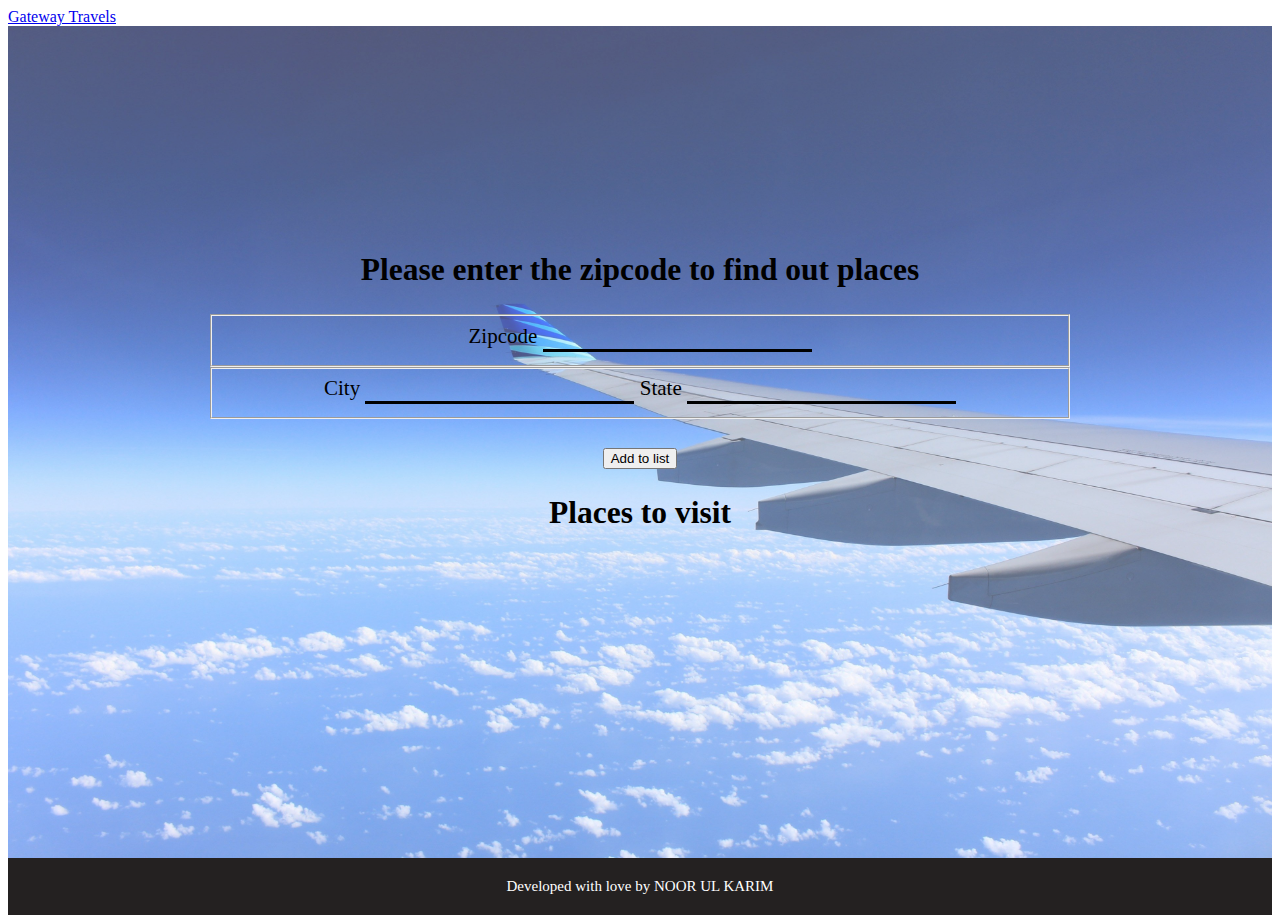
<file: zipcode.html>
<!DOCTYPE html>
<html lang="en">
  <head>
    <link
      href="https://cdn.jsdelivr.net/npm/bootstrap@5.1.3/dist/css/bootstrap.min.css"
      rel="stylesheet"
      integrity="sha384-1BmE4kWBq78iYhFldvKuhfTAU6auU8tT94WrHftjDbrCEXSU1oBoqyl2QvZ6jIW3"
      crossorigin="anonymous"
    />
    <link rel="stylesheet" href="style.css" />
    <meta charset="UTF-8" />
    <meta http-equiv="X-UA-Compatible" content="IE=edge" />
    <meta name="viewport" content="width=device-width, initial-scale=1.0" />
    <title>Zipcode-Find new Places</title>
    <script
      type="text/javascript"
      src="//ajax.googleapis.com/ajax/libs/jquery/2.0.0/jquery.min.js"
    ></script>
  </head>
  <body>
    <nav class="navbar navbar-expand-lg navbar-dark bg-dark">
      <div class="container-fluid">
        <a class="navbar-brand" href="index.html">Gateway Travels</a>
        <div class="collapse navbar-collapse" id="navbarTogglerDemo03"></div>
      </div>
    </nav>
    <div class="sec1">
      <div class="container">
        <div class="row">
          <div class="col-4"></div>
          <div class="col">
            <h2>Please enter the zipcode to find out places</h2>
            <form>
              <div class="form-group">
                <fieldset id="zipset">
                  <label for="zip" id="ziplabel" required="required"
                    >Zipcode</label
                  >
                  <input id="zip" type="number" class="form-control" />
                </fieldset>

                <fieldset id="csset">
                  <label for="city" id="citylabel" required>City</label>
                  <input id="city" type="text" class="form-control" />
                  <label for="state" id="statelabel" required>State</label>
                  <input id="state" type="text" class="form-control" />
                </fieldset>
              </div>
              <br />
              <div id="error"></div>
              <button type="button" id="button" class="btn btn-primary">
                Add to list
              </button>
            </form>
          </div>
          <div class="col-4">
            <h2>Places to visit</h2>
            <div id="results">
              <ol></ol>
            </div>

            <div class="col">
              <p id="resultsExpl"></p>
            </div>
            <div class="col"><div id="registerbtn"></div></div>
          </div>
        </div>
      </div>
    </div>
  </body>
  <footer
    style="
      text-align: center;
      font-size: 15px;
      background-color: rgb(36, 33, 33);
      color: white;
      padding: 20px 0px 20px 0px;
    "
  >
    Developed with love by NOOR UL KARIM
  </footer>
  <script
    src="https://cdn.jsdelivr.net/npm/bootstrap@5.1.3/dist/js/bootstrap.bundle.min.js"
    integrity="sha384-ka7Sk0Gln4gmtz2MlQnikT1wXgYsOg+OMhuP+IlRH9sENBO0LRn5q+8nbTov4+1p"
    crossorigin="anonymous"
  ></script>
  <script src="script.js"></script>
</html>
</file>
<file: style.css>
li {
  margin: 10px 10px 10px 10px;
  text-align: left;
}

li span.first {
  background: rgb(5, 61, 212);
  color: white;
  padding: 5px 10px;
  margin-right: 3px;
  -moz-border-radius: 5px;
  -webkit-border-radius: 5px;
  border-radius: 5px;
}

li span.first:hover {
  background: rgb(98, 121, 184);
  cursor: pointer;
}

li span.last {
  background: rgb(8, 158, 20);
  color: white;
  padding: 5px 10px;
  margin-right: 3px;
  -moz-border-radius: 5px;
  -webkit-border-radius: 5px;
  border-radius: 5px;
}

li span.last:hover {
  background: rgb(87, 153, 92);
  cursor: pointer;
}

form .error {
  color: #690303;
}

.sec1 {
  background-image: url("bg.jpg");
  background-size: cover;
  padding: 200px 200px 300px 200px;
  box-shadow: inset 0 0 0 2000px rgba(255, 255, 255, 0.3);
  font-size: 21px;
  text-align: center;
  background-position: center;
}

input[type="number"] {
  border: none;
  border-bottom: 3px solid black;
  background-color: transparent;
  color: rgb(46, 46, 46);
  font-size: 20px;
  text-align: center;
}

input[type="text"] {
  border: none;
  border-bottom: 3px solid black;
  background-color: transparent;
  color: rgb(46, 46, 46);
  font-size: 20px;
  text-align: center;
}

input[type="email"] {
  border: none;
  border-bottom: 3px solid black;
  background-color: transparent;
  color: rgb(46, 46, 46);
  font-size: 20px;
  text-align: center;
}

textarea[type="text"] {
  border: none;
  border-bottom: 3px solid black;
  background-color: transparent;
  color: white;
  font-size: 20px;
  text-align: center;
}

::placeholder {
  /* Chrome, Firefox, Opera, Safari 10.1+ */
  color: rgb(195, 194, 194);
  opacity: 1; /* Firefox */
}

.container {
  -webkit-animation: fadein 2s; /* Safari, Chrome and Opera > 12.1 */
  -moz-animation: fadein 2s; /* Firefox < 16 */
  -ms-animation: fadein 2s; /* Internet Explorer */
  -o-animation: fadein 2s; /* Opera < 12.1 */
  animation: fadein 2s;
}

@keyframes fadein {
  from {
    opacity: 0;
  }
  to {
    opacity: 1;
  }
}

/* Firefox < 16 */
@-moz-keyframes fadein {
  from {
    opacity: 0;
  }
  to {
    opacity: 1;
  }
}

/* Safari, Chrome and Opera > 12.1 */
@-webkit-keyframes fadein {
  from {
    opacity: 0;
  }
  to {
    opacity: 1;
  }
}

/* Internet Explorer */
@-ms-keyframes fadein {
  from {
    opacity: 0;
  }
  to {
    opacity: 1;
  }
}

/* Opera < 12.1 */
@-o-keyframes fadein {
  from {
    opacity: 0;
  }
  to {
    opacity: 1;
  }
}
</file>
